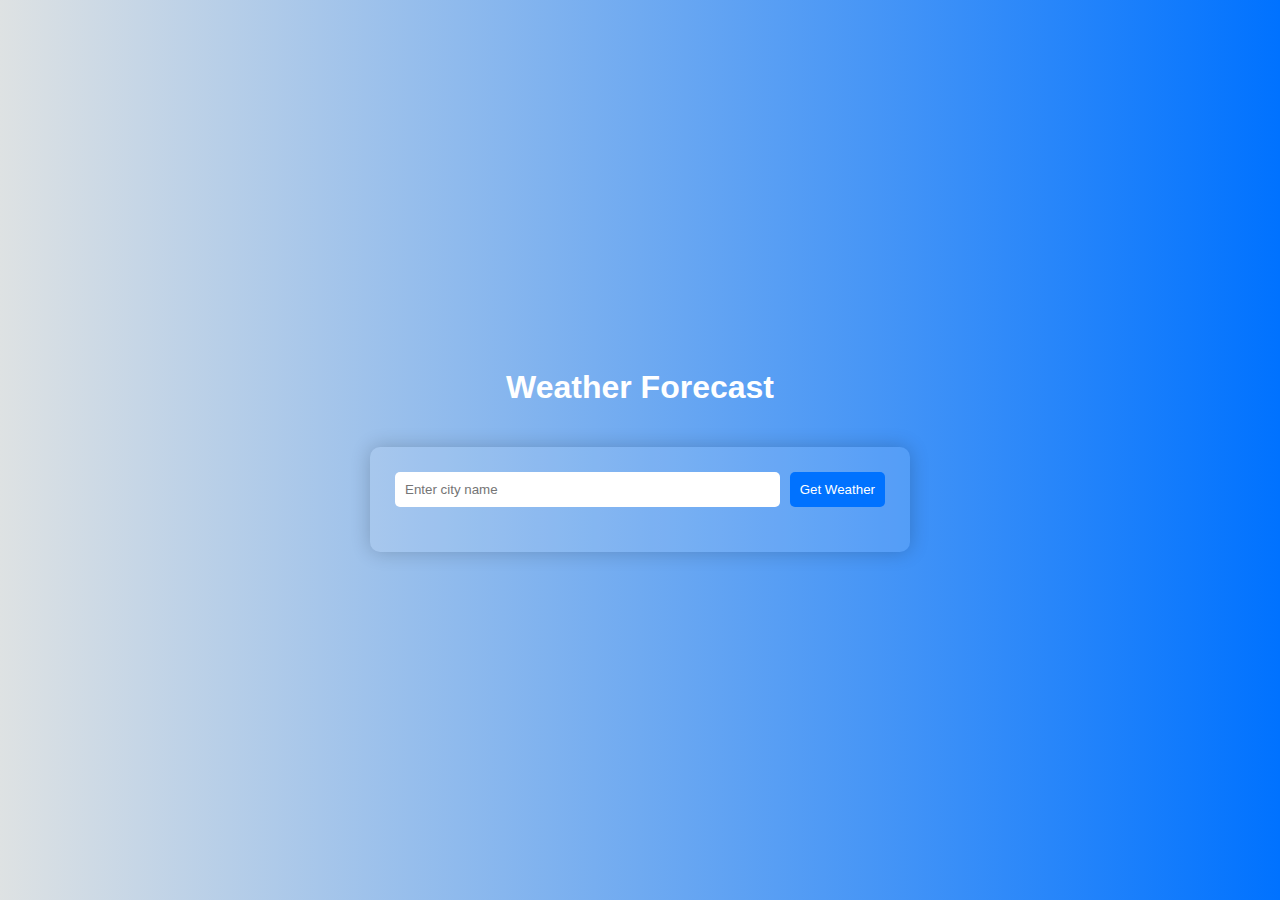
<file: weather/index.html>
<!DOCTYPE html>
<html lang="en">
<head>
    <meta charset="UTF-8">
    <meta name="viewport" content="width=device-width, initial-scale=1.0">
    <title>Weather Information</title>
    <script src="script.js" defer></script>
    <link rel="stylesheet" href="styles.css">
</head>
<body>
    <header>
        <h1>Weather Forecast</h1>
    </header>
    <main>
        <form id="weatherForm">
            <input type="text" id="cityInput" placeholder="Enter city name" required>
            <button type="submit">Get Weather</button>
        </form>
        <section id="weatherDisplay">
            <!-- Weather data will be displayed here -->
        </section>
    </main>
</body>
</html>
</file>
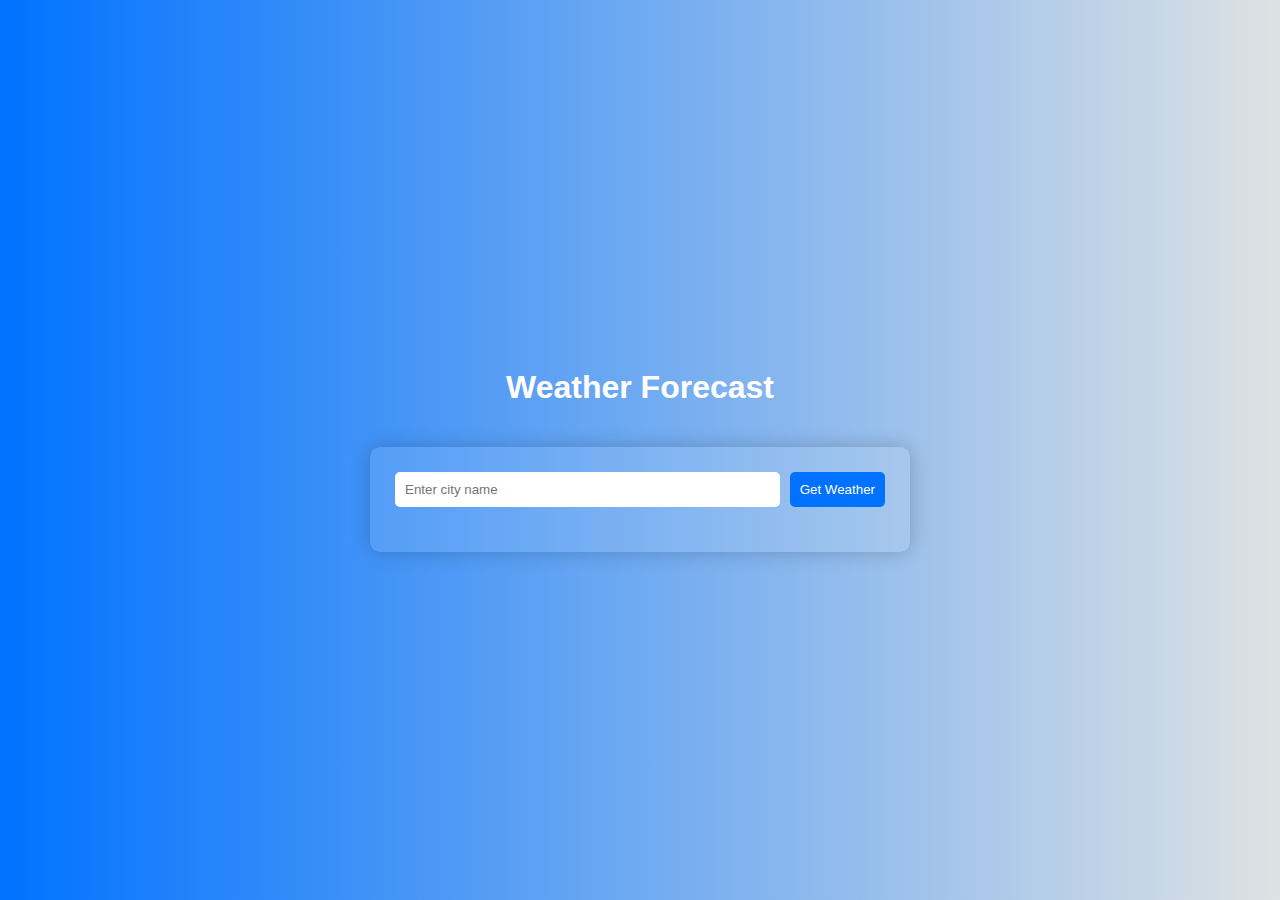
<file: weather2/index.html>
<!DOCTYPE html>
<html lang="en">
<head>
    <meta charset="UTF-8">
    <meta name="viewport" content="width=device-width, initial-scale=1.0">
    <title>Weather Forecast</title>
    <script src="script.js" defer></script>
    <link rel="stylesheet" href="styles.css">
</head>
<body>
    
    <header>
        <h1>Weather Forecast</h1>
    </header>
    <main>
        <form id="weatherForm">
            <input type="text" id="cityInput" placeholder="Enter city name" required>
            <button type="submit">Get Weather</button>
        </form>
        <section id="weatherDisplay">
            <!-- Weather data will be displayed here -->
        </section>
    </main>
</body>
</html>
</file>
<file: weather/styles.css>
body {
    font-family: Arial, sans-serif;
    background: linear-gradient(to right, #dee2e3, #0072ff);
    color: #fff;
    margin: 0;
    padding: 0;
    display: flex;
    flex-direction: column;
    align-items: center;
    justify-content: center;
    min-height: 100vh;
}

header {
    margin-bottom: 20px;
    text-align: center;
}

main {
    background-color: rgba(255, 255, 255, 0.1);
    padding: 20px;
    border-radius: 10px;
    box-shadow: 0 0 20px rgba(0,0,0,0.2);
    width: 100%;
    max-width: 500px;
}

form {
    display: flex;
    justify-content: center;
    margin-bottom: 20px;
    flex-wrap: wrap;
}

input {
    padding: 10px;
    margin: 5px;
    flex: 1 1 auto;
    min-width: 200px;
    border: none;
    border-radius: 5px;
}

button {
    padding: 10px;
    margin: 5px;
    background-color: #0072ff;
    border: none;
    border-radius: 5px;
    color: #fff;
    cursor: pointer;
}

button:hover {
    background-color: #005bb5;
}

#weatherDisplay {
    text-align: center;
    font-size: 1.2em;
}

@media (max-width: 600px) {
    main {
        padding: 15px;
    }

    form {
        flex-direction: column;
    }

    input, button {
        margin: 5px 0;
    }
}
</file>
<file: weather2/styles.css>
body {
    font-family: Arial, sans-serif;
    background: linear-gradient(to left, #dee2e3, #0072ff);
    color: #fff;
    margin: 0;
    padding: 0;
    display: flex;
    flex-direction: column;
    align-items: center;
    justify-content: center;
    min-height: 100vh;
}

header {
    margin-bottom: 20px;
    text-align: center;
}

main {
    background-color: rgba(255, 255, 255, 0.1);
    padding: 20px;
    border-radius: 10px;
    box-shadow: 0 0 20px rgba(0,0,0,0.2);
    width: 100%;
    max-width: 500px;
}

form {
    display: flex;
    justify-content: center;
    margin-bottom: 20px;
    flex-wrap: wrap;
}

input {
    padding: 10px;
    margin: 5px;
    flex: 1 1 auto;
    min-width: 200px;
    border: none;
    border-radius: 5px;
}

button {
    padding: 10px;
    margin: 5px;
    background-color: #0072ff;
    border: none;
    border-radius: 5px;
    color: #fff;
    cursor: pointer;
}

button:hover {
    background-color: #005bb5;
}

#weatherDisplay {
    text-align: center;
    font-size: 1.2em;
}

@media (max-width: 600px) {
    main {
        padding: 15px;
    }

    form {
        flex-direction: column;
    }

    input, button {
        margin: 5px 0;
    }
}
</file>
